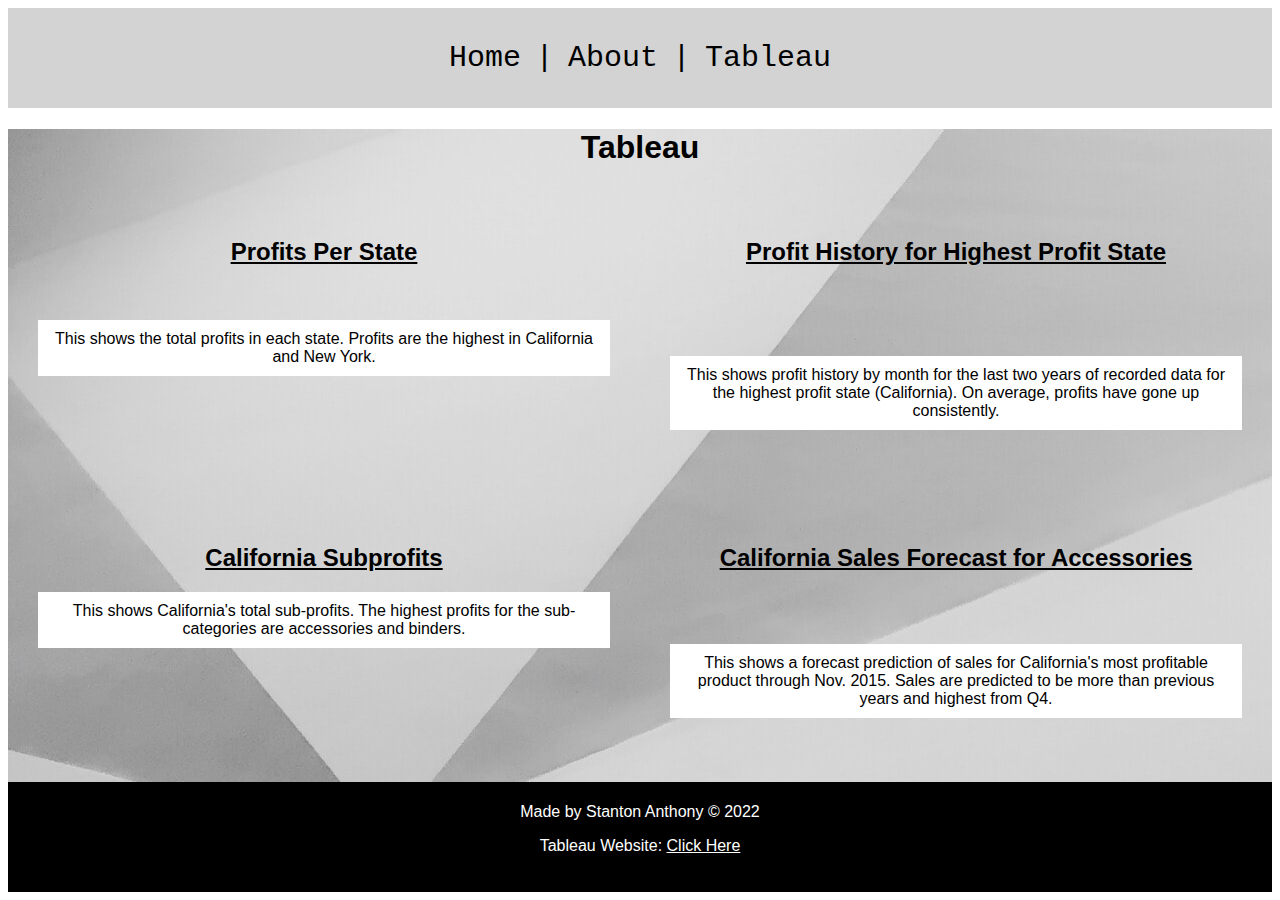
<file: html/tableau.html>
<!-- Stanton Anthony Date Edited: 4/9/2022 -->


<!DOCTYPE html>
<html>
    <head>
        <!-- Stanton Anthony -->
        <title>Stanton - Tableau</title>
        <link rel="stylesheet" href="../styles/bootstyles.css">
    </head>
    <body>
        <div class="header common">
            <a href="../index.html">Home</a>
            <a>|</a>
            <a href="about.html">About</a>
            <a>|</a>
            <a href="tableau.html">Tableau</a>
        </div>

        <div class="common" style="background-image: url('../images/grey.jpg')">
            <h1>Tableau</h1>
            <div class="tableauContainer">
                <div class="tableauElement">
                    <h2>Profits Per State</h2>
                    <div class='tableauPlaceholder' id='viz1649530006791' style='position: relative'>
                        <noscript>
                            <a href='#'>
                                <img alt='ProfitByState ' src='https:&#47;&#47;public.tableau.com&#47;static&#47;images&#47;GS&#47;GSY5FJP32&#47;1_rss.png' style='border: none' />
                            </a>
                        </noscript>
                        <object class='tableauViz' style='display:none;'>
                            <param name='host_url' value='https%3A%2F%2Fpublic.tableau.com%2F' /> 
                            <param name='embed_code_version' value='3' /> 
                            <param name='path' value='shared&#47;GSY5FJP32' /> 
                            <param name='toolbar' value='yes' />
                            <param name='static_image' value='https:&#47;&#47;public.tableau.com&#47;static&#47;images&#47;GS&#47;GSY5FJP32&#47;1.png' /> 
                            <param name='animate_transition' value='yes' />
                            <param name='display_static_image' value='yes' />
                            <param name='display_spinner' value='yes' />
                            <param name='display_overlay' value='yes' />
                            <param name='display_count' value='yes' />
                            <param name='language' value='en-US' />
                            <param name='filter' value='publish=yes' />
                        </object>
                    </div>                
                    
                    <script type='text/javascript'>
                        var divElement = document.getElementById('viz1649530006791');                    
                        var vizElement = divElement.getElementsByTagName('object')[0];                    
                        vizElement.style.width='100%';
                        vizElement.style.height=(divElement.offsetWidth*0.75)+'px';                  
                        var scriptElement = document.createElement('script');                    
                        scriptElement.src = 'https://public.tableau.com/javascripts/api/viz_v1.js';                    
                        vizElement.parentNode.insertBefore(scriptElement, vizElement);                
                    </script>
                    <br>
                    <p class="description">This shows the total profits in each state. Profits are the highest in California and New York.</p>
                </div>
                
                <div class="tableauElement"> 
                    <h2>Profit History for Highest Profit State</h2>
                    <div class='tableauPlaceholder' id='viz1649531638911' style='position: relative'>
                        <noscript>
                            <a href='#'><img alt='ProfitCalifornia ' src='https:&#47;&#47;public.tableau.com&#47;static&#47;images&#47;Ca&#47;CaliforniaProfit_16495316194370&#47;ProfitCalifornia&#47;1_rss.png' style='border: none' />
                            </a>
                        </noscript>
                        <object class='tableauViz'  style='display:none;'>
                            <param name='host_url' value='https%3A%2F%2Fpublic.tableau.com%2F' /> 
                            <param name='embed_code_version' value='3' /> 
                            <param name='site_root' value='' />
                            <param name='name' value='CaliforniaProfit_16495316194370&#47;ProfitCalifornia' />
                            <param name='tabs' value='no' />
                            <param name='toolbar' value='yes' />
                            <param name='static_image' value='https:&#47;&#47;public.tableau.com&#47;static&#47;images&#47;Ca&#47;CaliforniaProfit_16495316194370&#47;ProfitCalifornia&#47;1.png' /> 
                            <param name='animate_transition' value='yes' />
                            <param name='display_static_image' value='yes' />
                            <param name='display_spinner' value='yes' />
                            <param name='display_overlay' value='yes' />
                            <param name='display_count' value='yes' />
                            <param name='language' value='en-US' />
                            <param name='filter' value='publish=yes' />
                        </object>
                    </div>                
                        
                    <script type='text/javascript'>                    
                        var divElement = document.getElementById('viz1649531638911');                    
                        var vizElement = divElement.getElementsByTagName('object')[0];                    
                        vizElement.style.width='100%';
                        vizElement.style.height=(divElement.offsetWidth*0.75)+'px';                    
                        var scriptElement = document.createElement('script');                    
                        scriptElement.src = 'https://public.tableau.com/javascripts/api/viz_v1.js';                    
                        vizElement.parentNode.insertBefore(scriptElement, vizElement);                
                    </script>
                    <br>
                    <br>
                    <br>
                    <p class="description">This shows profit history by month for the last two years of recorded data for the highest profit state (California). On average, profits have gone up consistently. </p>
                    <br>
                </div>
            </div>

            <div class="tableauContainer">
                <div class="tableauElement">
                    <h2>California Subprofits</h2>
                    <div class='tableauPlaceholder' id='viz1649532100964' style='position: relative'>
                        <noscript>
                            <a href='#'>
                                <img alt='ProfitSubCalifornia ' src='https:&#47;&#47;public.tableau.com&#47;static&#47;images&#47;Ca&#47;CaliforniaSubProfits&#47;ProfitSubCalifornia&#47;1_rss.png' style='border: none' />
                            </a>
                        </noscript>
                        <object class='tableauViz'  style='display:none;'>
                            <param name='host_url' value='https%3A%2F%2Fpublic.tableau.com%2F' /> 
                            <param name='embed_code_version' value='3' /> 
                            <param name='site_root' value='' />
                            <param name='name' value='CaliforniaSubProfits&#47;ProfitSubCalifornia' />
                            <param name='tabs' value='no' />
                            <param name='toolbar' value='yes' />
                            <param name='static_image' value='https:&#47;&#47;public.tableau.com&#47;static&#47;images&#47;Ca&#47;CaliforniaSubProfits&#47;ProfitSubCalifornia&#47;1.png' /> 
                            <param name='animate_transition' value='yes' />
                            <param name='display_static_image' value='yes' />
                            <param name='display_spinner' value='yes' />
                            <param name='display_overlay' value='yes' />
                            <param name='display_count' value='yes' />
                            <param name='language' value='en-US' />
                            <param name='filter' value='publish=yes' />
                        </object>
                    </div>                
                    
                    <script type='text/javascript'>                    
                        var divElement = document.getElementById('viz1649532100964');                    
                        var vizElement = divElement.getElementsByTagName('object')[0];                    
                        vizElement.style.width='100%';
                        vizElement.style.height=(divElement.offsetWidth*0.75)+'px';                    
                        var scriptElement = document.createElement('script');                    
                        scriptElement.src = 'https://public.tableau.com/javascripts/api/viz_v1.js';                    
                        vizElement.parentNode.insertBefore(scriptElement, vizElement);                
                    </script>

                    <p class="description">This shows California's total sub-profits. The highest profits for the sub-categories are accessories and binders.</p>
                    <br>
                </div>

                <div class="tableauElement"> 
                    <h2>California Sales Forecast for Accessories</h2>
                    <div class='tableauPlaceholder' id='viz1649543382947' style='position: relative'>
                        <noscript>
                            <a href='#'>
                                <img alt='ForecastSalesForAccessories ' src='https:&#47;&#47;public.tableau.com&#47;static&#47;images&#47;Ca&#47;CaliforniaSalesAccessoriesForecast&#47;ForecastSalesForAccessories&#47;1_rss.png' style='border: none' />
                            </a>
                        </noscript>
                        <object class='tableauViz'  style='display:none;'>
                            <param name='host_url' value='https%3A%2F%2Fpublic.tableau.com%2F' /> 
                            <param name='embed_code_version' value='3' /> 
                            <param name='site_root' value='' />
                            <param name='name' value='CaliforniaSalesAccessoriesForecast&#47;ForecastSalesForAccessories' />
                            <param name='tabs' value='no' />
                            <param name='toolbar' value='yes' />
                            <param name='static_image' value='https:&#47;&#47;public.tableau.com&#47;static&#47;images&#47;Ca&#47;CaliforniaSalesAccessoriesForecast&#47;ForecastSalesForAccessories&#47;1.png' /> 
                            <param name='animate_transition' value='yes' />
                            <param name='display_static_image' value='yes' />
                            <param name='display_spinner' value='yes' />
                            <param name='display_overlay' value='yes' />
                            <param name='display_count' value='yes' />
                            <param name='language' value='en-US' />
                            <param name='filter' value='publish=yes' />
                        </object>
                    </div>                
                    
                    <script type='text/javascript'>                    
                        var divElement = document.getElementById('viz1649543382947');                    
                        var vizElement = divElement.getElementsByTagName('object')[0];                    
                        vizElement.style.width='100%';
                        vizElement.style.height=(divElement.offsetWidth*0.75)+'px';                    
                        var scriptElement = document.createElement('script');                    
                        scriptElement.src = 'https://public.tableau.com/javascripts/api/viz_v1.js';                    
                        vizElement.parentNode.insertBefore(scriptElement, vizElement);                
                    </script>

                    <br>
                    <br>
                    <p class="description">This shows a forecast prediction of sales for California's most profitable product through Nov. 2015. Sales are predicted to be more than previous years and highest from Q4.</p>
                    <br>
                </div>
            </div>
        </div>

        <div class="footer common">
            <p>Made by Stanton Anthony &copy 2022</p>
            <p>Tableau Website: 
                <a target="_blank" href="https://www.tableau.com/">Click Here</a>
            </p>
        </div>
    </body>
</html>
</file>
<file: styles/bootstyles.css>
.header {
    height: 100px;
    background-color: lightgray;
    line-height: 100px;
}
.footer {
    height: 100px;
    background-color: black;
    color: white;
    padding: 5px;
}

img {
    display: block;
    margin-left: auto;
    margin-right: auto;
    width: 25%;
}

.common {
    text-align: center;
    font-family: Arial, Helvetica, sans-serif;
}

.header a {
    color: black;
    font-size: 30px;
    text-decoration: none;
    margin: 5px;
    font-family: 'Courier New', Courier, monospace;
}
a:hover {
    color: grey;
}

a {
    color: white;
}

.tableauContainer {
    display: flex;
}
.tableauElement {
    border: 2px;
    width: 50%;
    margin: 30px;
}

h2 {
    text-decoration: underline;
}
.description {
    background-color: white;
    padding: 10px;
}
</file>
